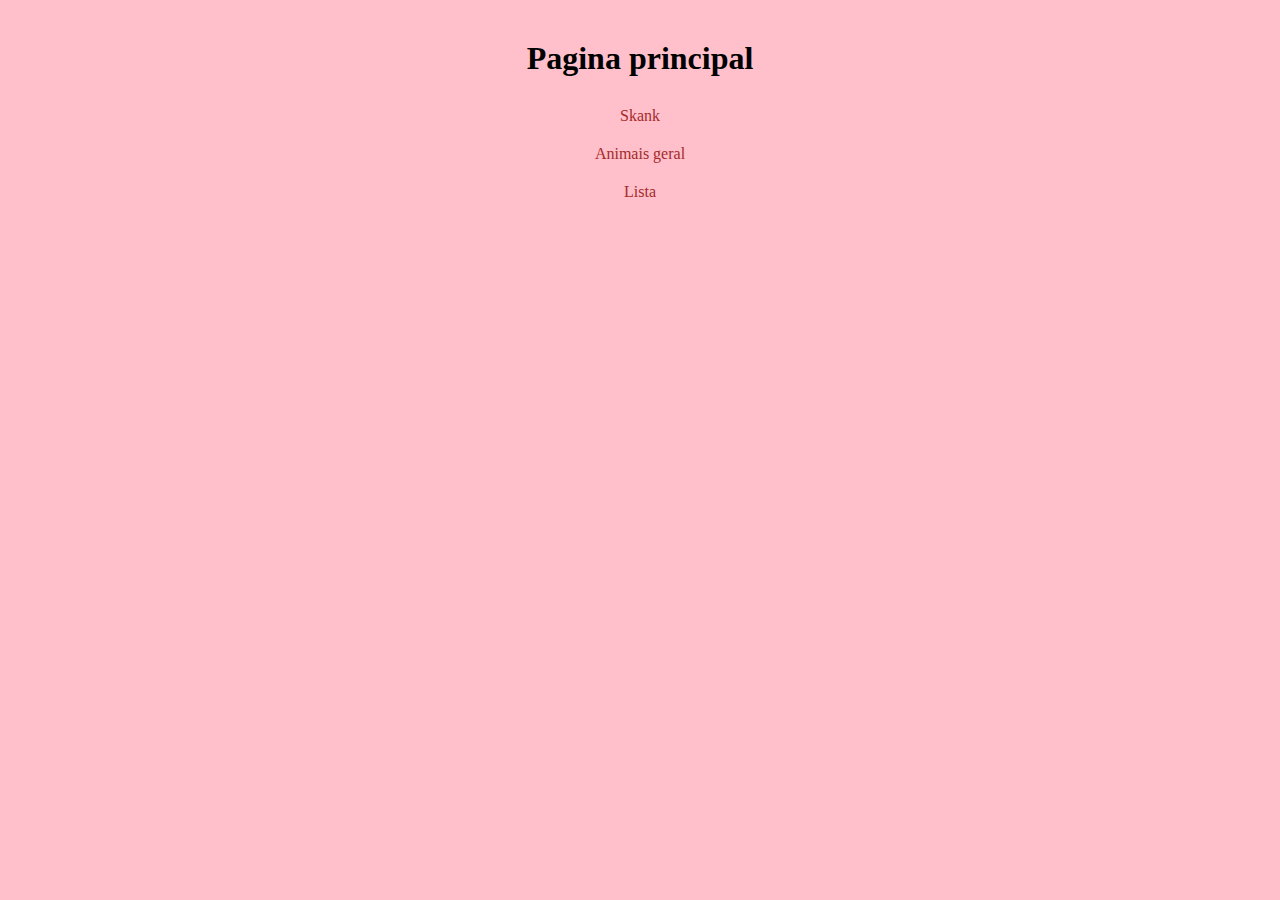
<file: index.html>
<!DOCTYPE html>
<html lang="en">
<head>
    <meta charset="UTF-8">
    <meta http-equiv="X-UA-Compatible" content="IE=edge">
    <meta name="viewport" content="width=device-width, initial-scale=1.0">
    <title>Document</title>
    <link rel="stylesheet" href="style.css">
    
</head>
<body>
    
<center>
                            <h1>Pagina principal</h1>
                            
    <div>
    <li><a href="./INTRODUCAO A PAGINAS WEB/AULA 1-08-02-23/Skank.html">Skank</a></li>
    <li> <a href="./INTRODUCAO A PAGINAS WEB/AULA 2- 15-02-23/ANIMAISGERAL.HTML">Animais geral</a></li>
    <li> <a href="./INTRODUCAO A PAGINAS WEB/AULA 3- 01-03-23/Atividade (2).html">Lista</a></li>
</div></center>
    

    
   
   

</body>
</html>
</file>
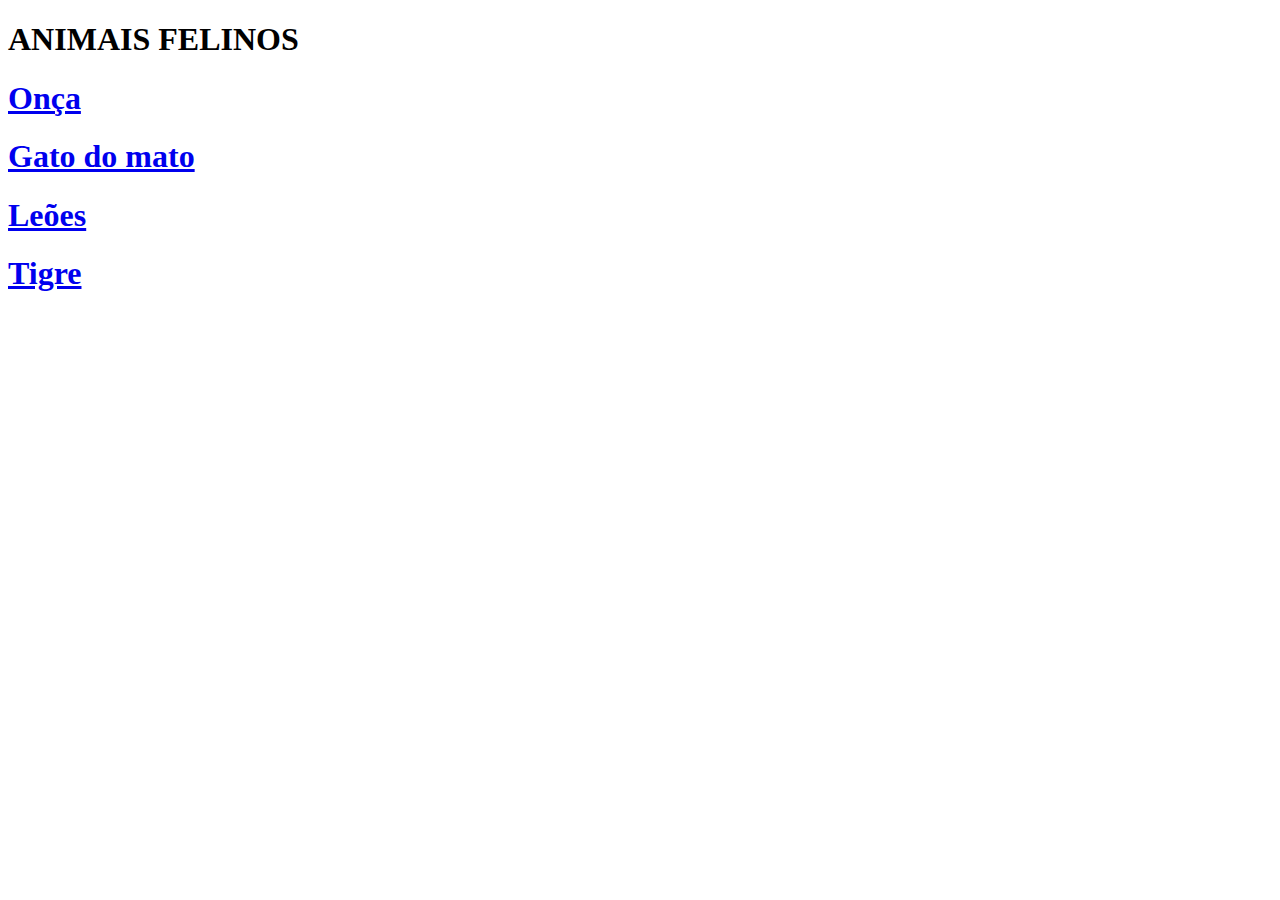
<file: INTRODUCAO A PAGINAS WEB/AULA 2- 15-02-23/ANIMAISGERAL.HTML>
<!DOCTYPE html>

<html>
    <head>
        <TITLE>
ANIMAIS FELINOS
        </TITLE>
    </head>
<body>
    <h1>ANIMAIS FELINOS</h1>
    <a href="onca.html">
    <h1>Onça</h1></a>
    <a href="gato domato.html">
    <h1>Gato do mato</h1></a>
    <a href="Leoes.html">
    <h1>Leões</h1></a>
    <a href="tigre.html">
    <h1>Tigre</h1></a>

        
                

            
         </body>
      </html>
</file>
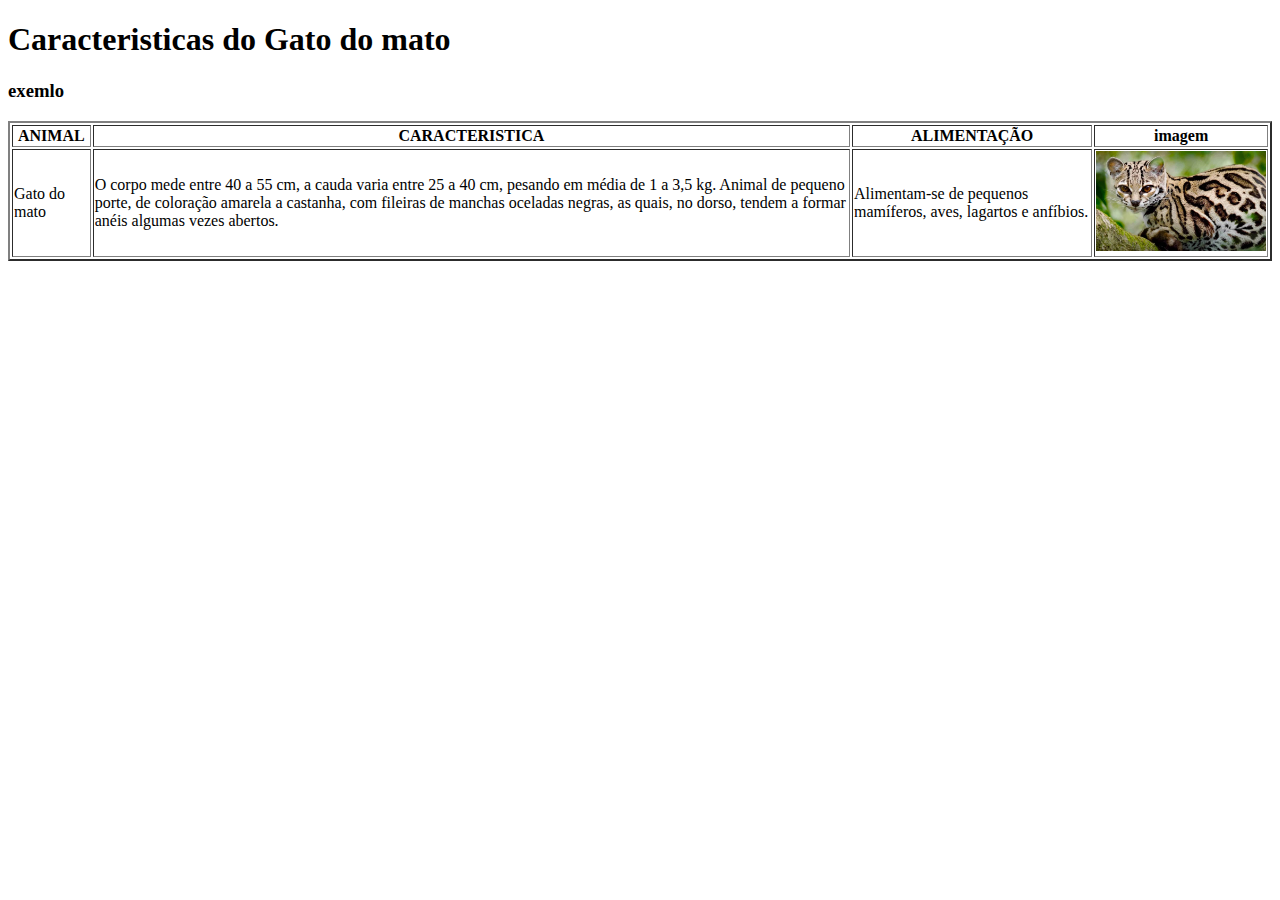
<file: INTRODUCAO A PAGINAS WEB/AULA 2- 15-02-23/gato domato.html>
<!DOCTYPE html>

<html>
    <head>
        <TITLE>
    Gato do mato
        </TITLE>
    </head>
<body>
    <h1>Caracteristicas do Gato do mato</h1>
        <h3>exemlo</h3>

        <table border="2">
    
            <tr>
                <th>ANIMAL</th>
                <th>CARACTERISTICA</th>  
                <th>ALIMENTAÇÃO</th>
                <th>imagem</th>
            </tr>
            
            <tr>
                <td>Gato do mato</td>
                <td>O corpo mede entre 40 a 55 cm, a cauda varia entre 25 a 40 cm, pesando em média de 1 a 3,5 kg. Animal de pequeno porte, de coloração amarela a castanha, com fileiras de manchas oceladas negras, as quais, no dorso, tendem a formar anéis algumas vezes abertos. </td>
                <td>Alimentam-se de pequenos mamíferos, aves, lagartos e anfíbios.</td>
                <td><img src="gato-do-mato.jpg" height="100"></td>
            </tr>
                

            </table>
         </body>
      </html>
</file>
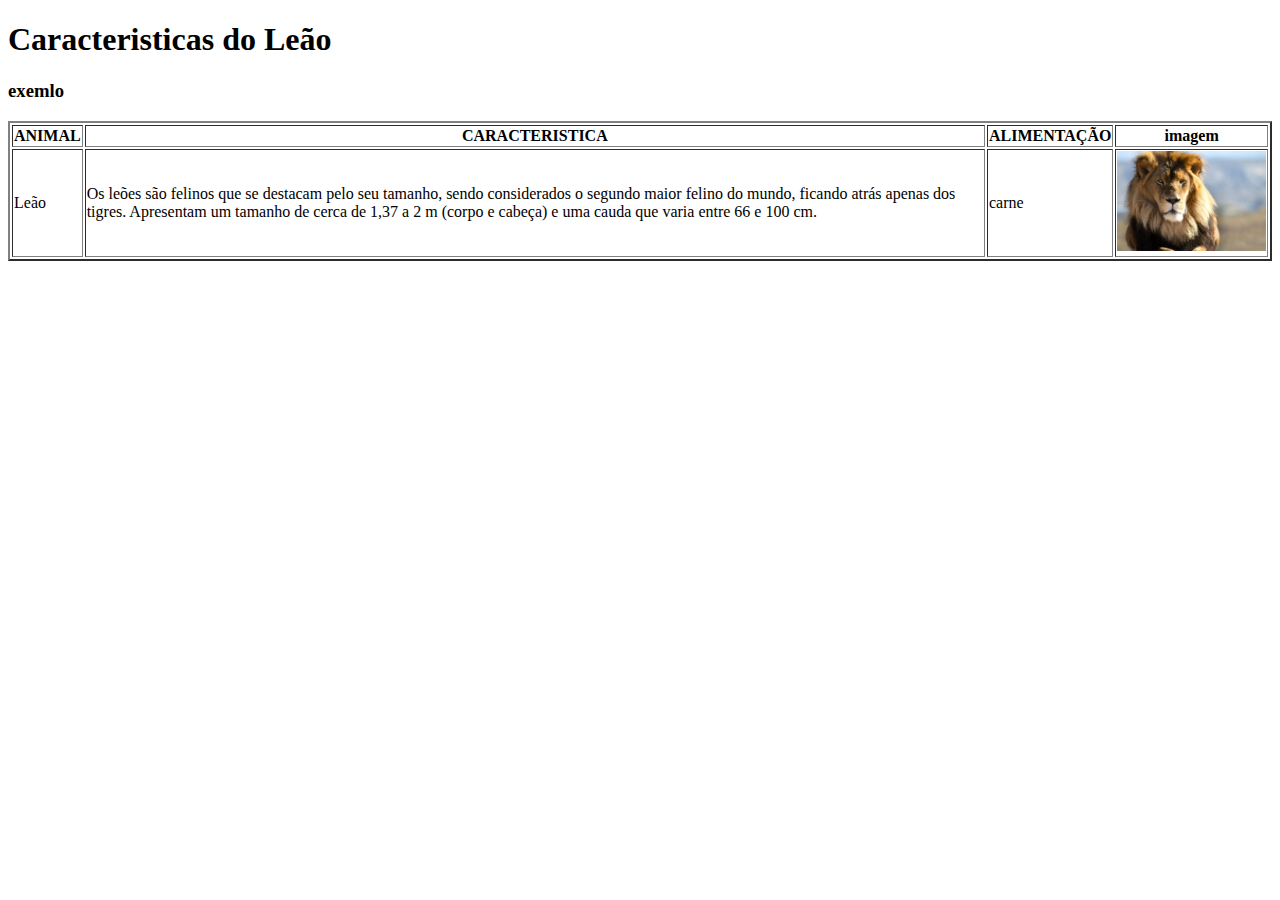
<file: INTRODUCAO A PAGINAS WEB/AULA 2- 15-02-23/Leoes.html>
<!DOCTYPE html>

<html>
    <head>
        <TITLE>
    Leão
        </TITLE>
    </head>
<body>
    <h1>Caracteristicas do Leão</h1>
        <h3>exemlo</h3>

        <table border="2">
    
            <tr>
                <th>ANIMAL</th>
                <th>CARACTERISTICA</th>  
                <th>ALIMENTAÇÃO</th>
                <th>imagem</th>
            </tr>
            
            <tr>
                <td>Leão</td>
                <td>Os leões são felinos que se destacam pelo seu tamanho, sendo considerados o segundo maior felino do mundo, ficando atrás apenas dos tigres. Apresentam um tamanho de cerca de 1,37 a 2 m (corpo e cabeça) e uma cauda que varia entre 66 e 100 cm. </td>
                <td>carne</td>
                <td><img src="leao-126767138.jpg" height="100"></td>
            </tr>
                

            </table>
         </body>
      </html>
</file>
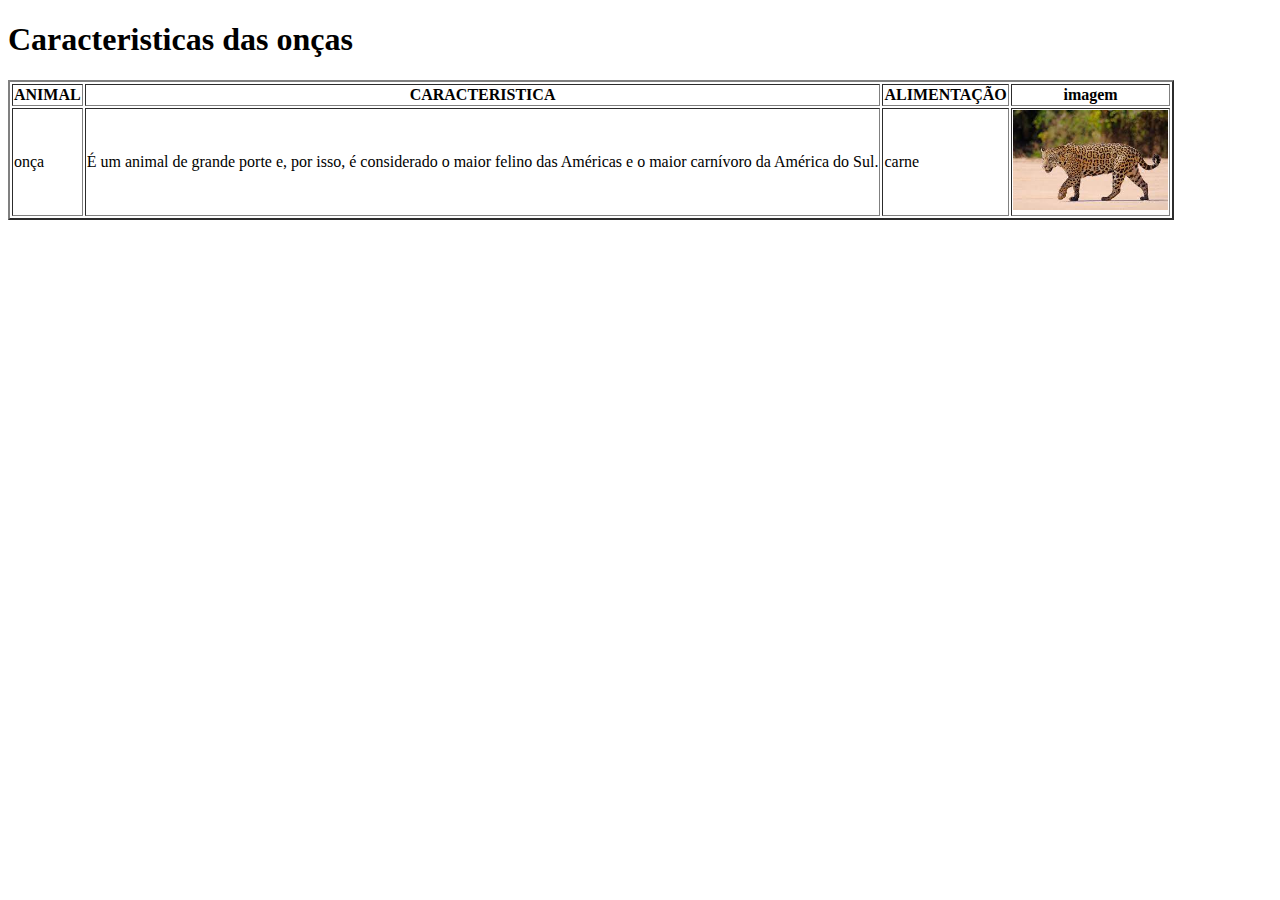
<file: INTRODUCAO A PAGINAS WEB/AULA 2- 15-02-23/onca.html>
<!DOCTYPE html>

<html>
    <head>
        <TITLE>
onças
        </TITLE>
    </head>
<body>
    <h1>Caracteristicas das onças</h1>
    

        <table border="2">
    
            <tr>
                <th>ANIMAL</th>
                <th>CARACTERISTICA</th>  
                <th>ALIMENTAÇÃO</th>
                <th>imagem</th>
            </tr>
            
            <tr>
                <td>onça</td>
                <td>É um animal de grande porte e, por isso, é considerado o maior felino das Américas e o maior carnívoro da América do Sul.</td>
                <td>carne</td>
                <td><img src="onca.jpeg" height="100"></td>
            </tr>
                

            </table>
         </body>
      </html>
</file>
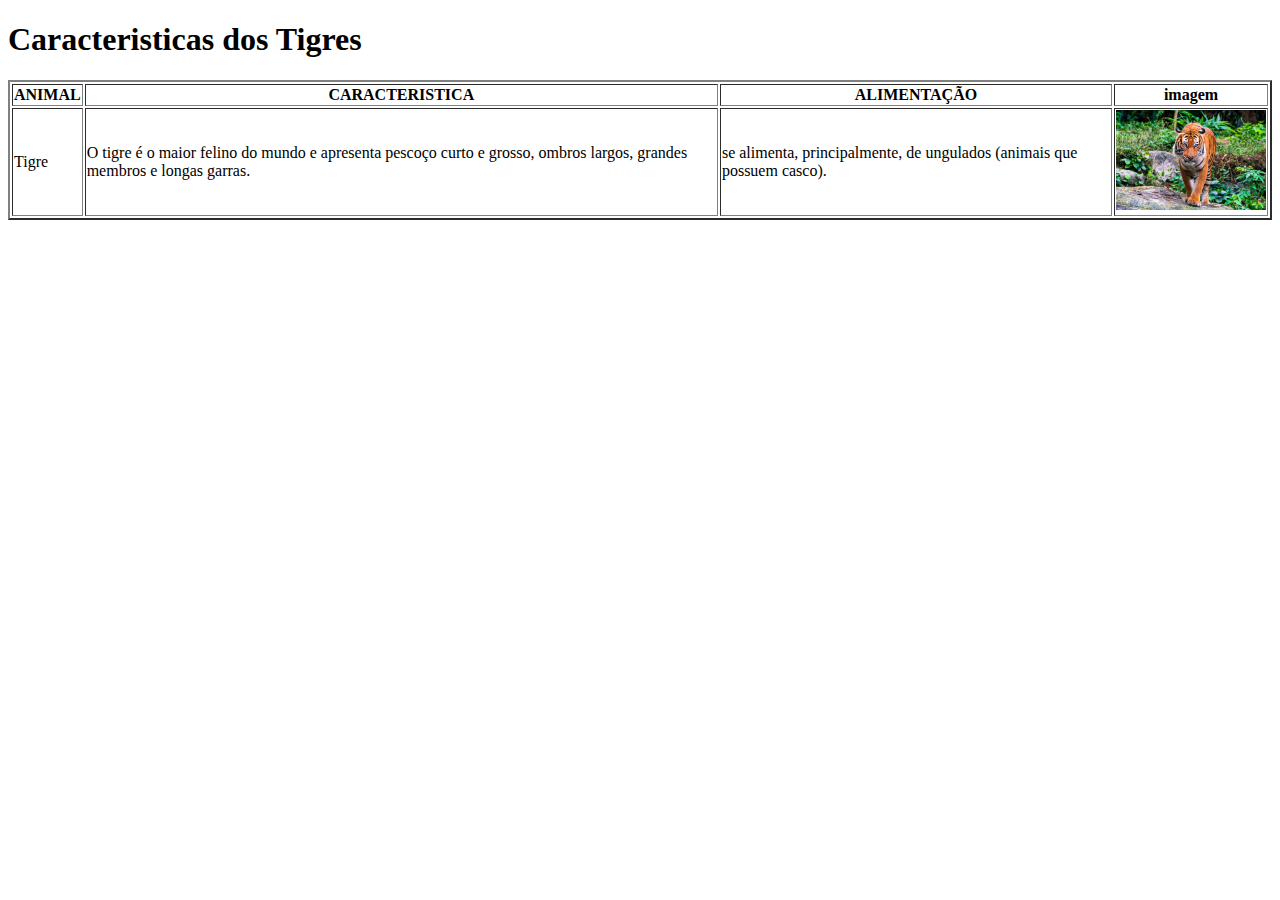
<file: INTRODUCAO A PAGINAS WEB/AULA 2- 15-02-23/tigre.html>
<!DOCTYPE html>

<html>
    <head>
        <TITLE>
    Tigre
        </TITLE>
    </head>
<body>
    <h1>Caracteristicas dos Tigres</h1>
        

        <table border="2">
    
            <tr>
                <th>ANIMAL</th>
                <th>CARACTERISTICA</th>  
                <th>ALIMENTAÇÃO</th>
                <th>imagem</th>
            </tr>
            
            <tr>
                <td>Tigre</td>
                <td>O tigre é o maior felino do mundo e apresenta pescoço curto e grosso, ombros largos, grandes membros e longas garras.</td>
                <td>se alimenta, principalmente, de ungulados (animais que possuem casco).</td>
                <td><img src="tigre.jpg"height="100"></td>
            </tr>
                

            </table>
         </body>
      </html>
</file>
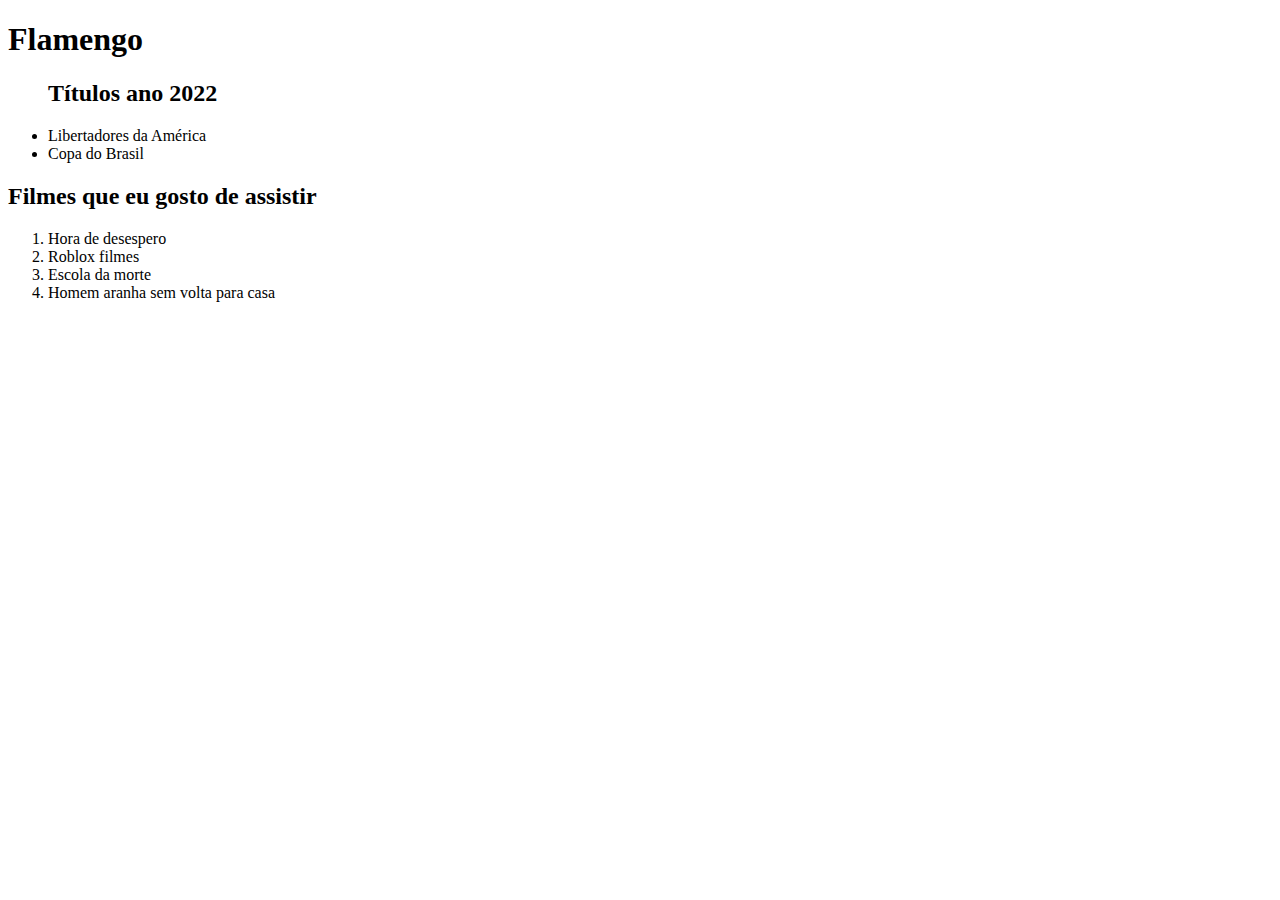
<file: INTRODUCAO A PAGINAS WEB/AULA 3- 01-03-23/Atividade (2).html>
<!DOCTYPE html>
<html>
    <head>
        <title>Lista</title>
    </head>
    <body>
    <h1>Flamengo</h1>
        <ul><h2>Títulos ano 2022</h2>
        <li>Libertadores da América</li>
        <li>Copa do Brasil</li>
    </ul>
        
   <h2>Filmes que eu gosto de assistir</h2> 
   <ol>
        <li>Hora de desespero</li>
        <li>Roblox filmes</li>
        <li>Escola da morte</li>
        <li>Homem aranha sem volta para casa</li>
</ol>
</body>
</html>
</file>
<file: style.css>
body{
    background-color: pink;
}
a{
    color: brown;
}

*{
    margin: 0;
    padding: 10px;
    box-sizing: border-box;
    list-style: none;
    text-decoration: none;
}
</file>
